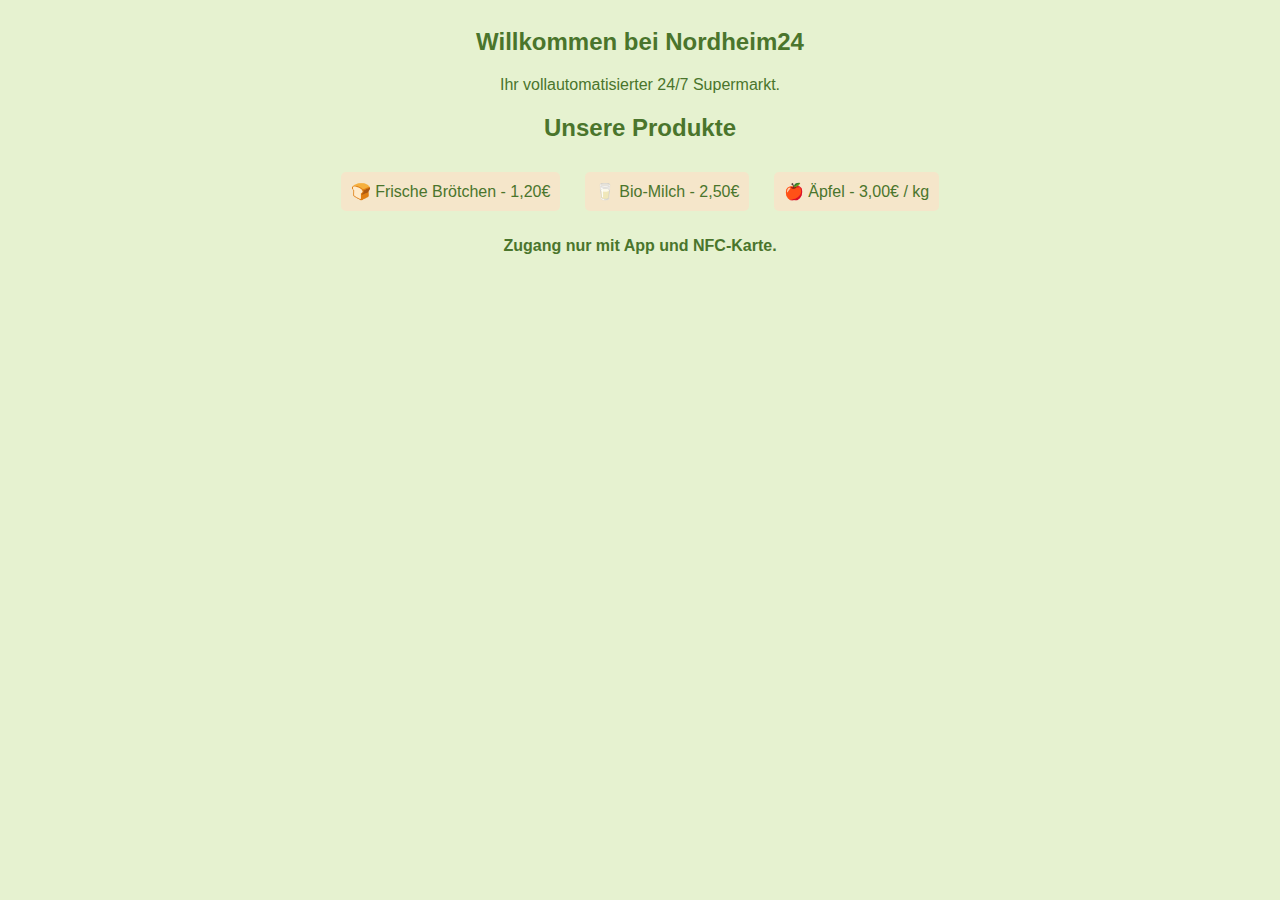
<file: Nordheim24_Website.html>
<!DOCTYPE html>
<html lang="de">
<head>
    <meta charset="UTF-8">
    <meta name="viewport" content="width=device-width, initial-scale=1.0">
    <title>Nordheim24 - Der 24/7 Supermarkt</title>
    <style>
        body {
            font-family: Arial, sans-serif;
            background-color: #E6F2D0;
            color: #4A752C;
            text-align: center;
            padding: 20px;
        }
        .header {
            font-size: 24px;
            font-weight: bold;
            margin-bottom: 20px;
        }
        .product {
            background-color: #F5E6CA;
            padding: 10px;
            margin: 10px;
            border-radius: 5px;
            display: inline-block;
        }
    </style>
</head>
<body>
    <div class="header">Willkommen bei Nordheim24</div>
    <p>Ihr vollautomatisierter 24/7 Supermarkt.</p>
    <h2>Unsere Produkte</h2>
    <div class="product">🍞 Frische Brötchen - 1,20€</div>
    <div class="product">🥛 Bio-Milch - 2,50€</div>
    <div class="product">🍎 Äpfel - 3,00€ / kg</div>
    <p><strong>Zugang nur mit App und NFC-Karte.</strong></p>
</body>
</html>
</file>
